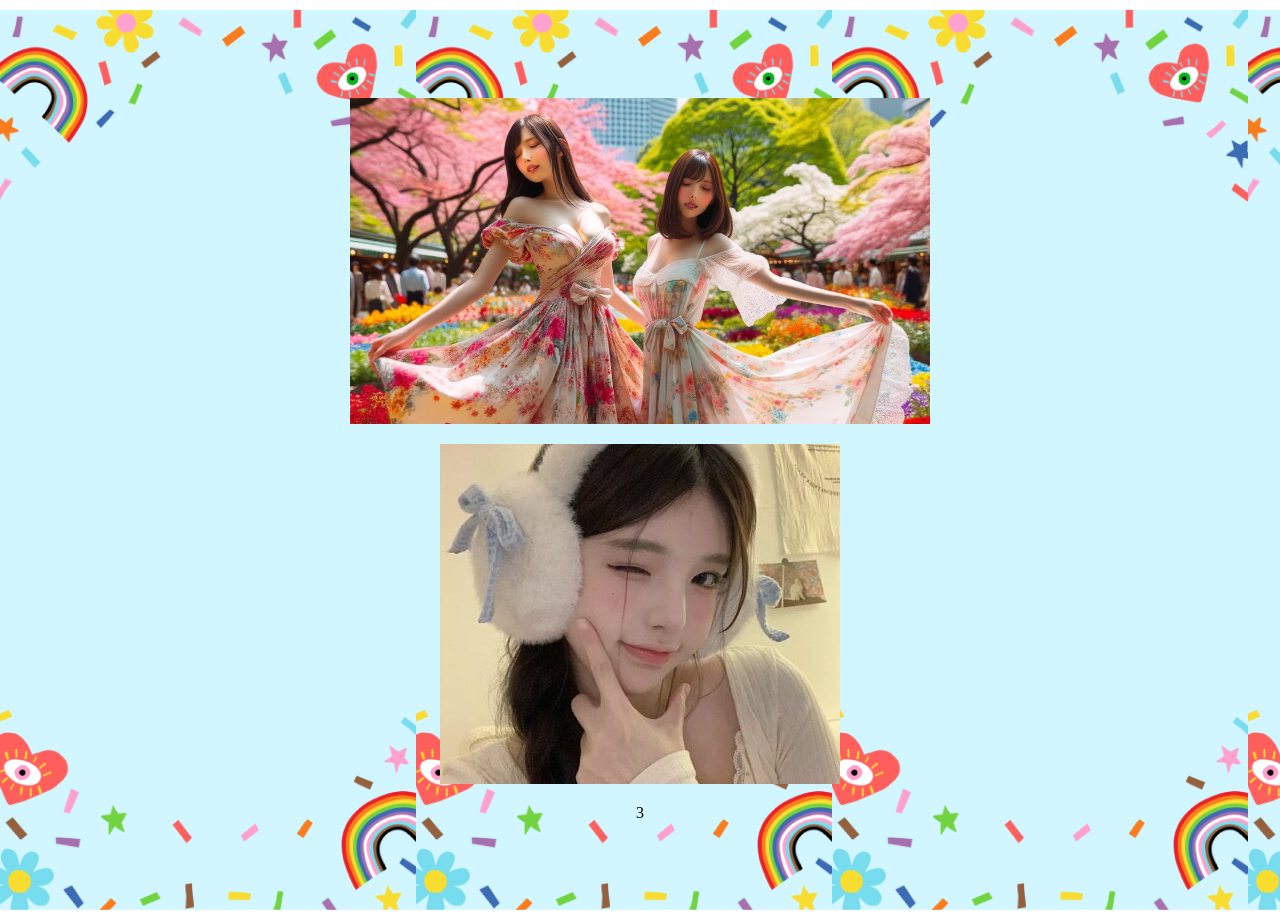
<file: docs/index.html>
<html lang="en">
<head>
    <meta charset="UTF-8"/>
    <meta name="viewport" content="width=device-width, initial-scale=1.0"/>
    <link rel="stylesheet" href="style.css"/>
    <!--    <script src="script.js"></script>-->
</head>
<title>title</title>
<body>
<div class="">
    <div class="bLcuGT"></div>
    <div class="outer">
        <div>
            <a href="https://bit.ly/tom_27" target="_blank">
                <img src="image_01.png" alt="01">
            </a>
        </div>
        <div>
            <a href="https://bit.ly/Duduludululu" target="_blank">
                <img src="image_02.jpeg" alt="02">
            </a>
        </div>
        <div>3</div>
    </div>
</div>
</body>
</html>
</file>
<file: docs/style.css>
img {
    max-width: 580px;
    height: auto;
}

div {
    margin: 10px auto;
}

.bLcuGT {
    height: calc(var(--vh, 1vh) * 100);
    z-index: -1;
    position: fixed;
    background-size: contain;
    inset: 0px;
}

@media screen and (min-width: 767px) {
    .bLcuGT {
        background-image: url(background-desktop.png);
    }
}

@media screen and (min-width: 576px) {
    .bLcuGT {
        background-image: url(background-mobile.png);
    }
}

.outer {
    display: flex;
    justify-content: center;
    align-items: center;
    height: 100vh;
    flex-direction: column;
}
</file>
